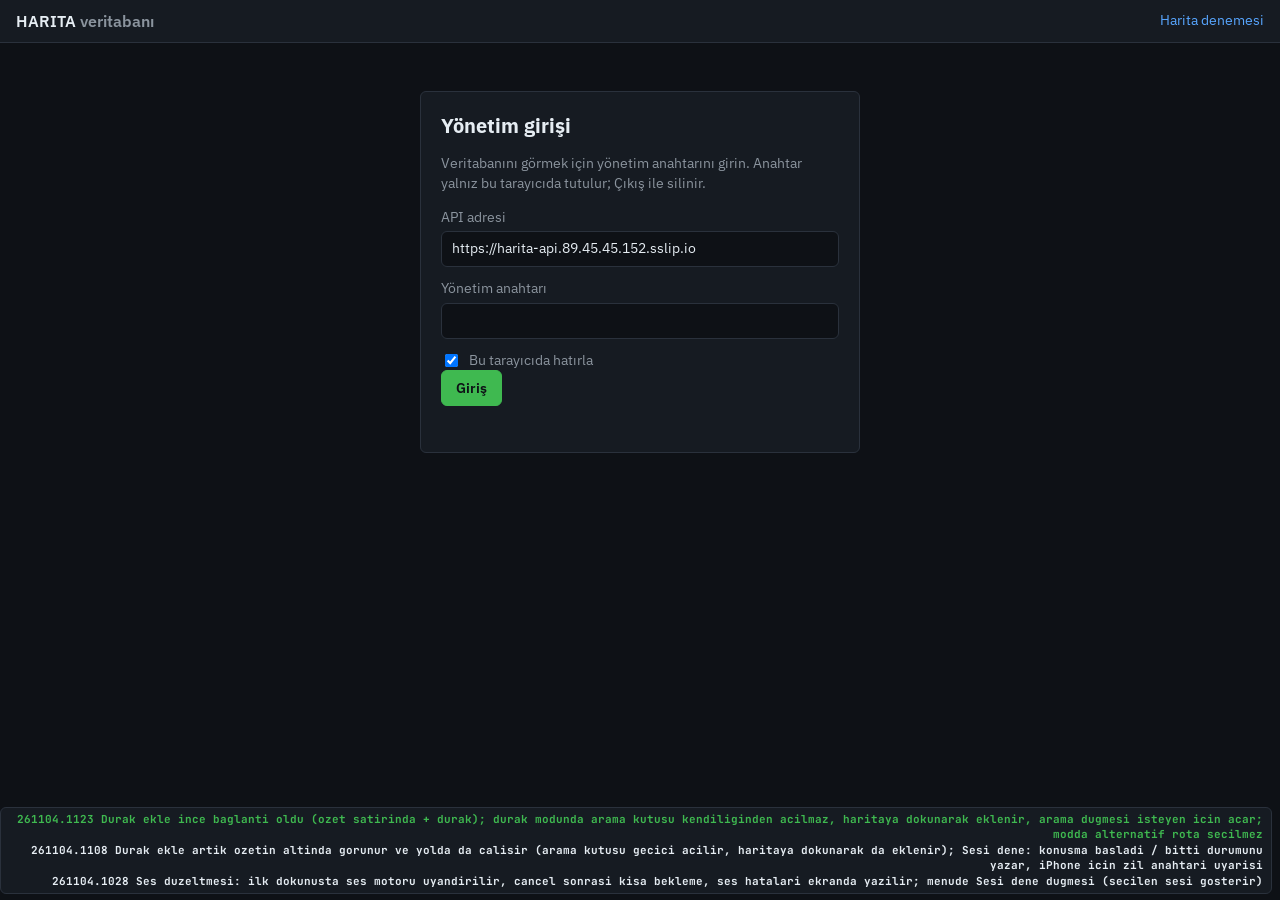
<file: deneme/veritabani.html>
<!doctype html>
<html lang="tr">
<head>
  <meta charset="utf-8">
  <meta name="viewport" content="width=device-width, initial-scale=1">
  <title>HARITA Veritabanı</title>
  <link rel="preconnect" href="https://fonts.googleapis.com">
  <link rel="preconnect" href="https://fonts.gstatic.com" crossorigin>
  <link href="https://fonts.googleapis.com/css2?family=IBM+Plex+Sans:wght@400;500;600&family=JetBrains+Mono:wght@400;500&display=swap" rel="stylesheet">
  <link rel="stylesheet" href="veritabani.css?v=261031.1352">
</head>
<body>
  <header class="ust">
    <span class="marka">HARITA <span class="soluk">veritabanı</span></span>
    <nav class="ust-baglanti">
      <a href="index.html">Harita denemesi</a>
      <button class="dugme ikincil" id="cikis" type="button" hidden>Çıkış</button>
    </nav>
  </header>

  <main id="giris-alani" class="giris" hidden>
    <form id="giris-form" class="kart giris-kart" autocomplete="off">
      <h1>Yönetim girişi</h1>
      <p class="soluk">Veritabanını görmek için yönetim anahtarını girin. Anahtar yalnız bu tarayıcıda tutulur; Çıkış ile silinir.</p>
      <label class="alan">API adresi
        <input class="girdi" id="api-adres" type="url" required>
      </label>
      <label class="alan">Yönetim anahtarı
        <input class="girdi gizli-girdi" id="yonetim-anahtar" type="text" required autocomplete="off" data-1p-ignore data-lpignore="true" spellcheck="false">
      </label>
      <label class="onay"><input type="checkbox" id="hatirla" checked> Bu tarayıcıda hatırla</label>
      <button class="dugme" type="submit">Giriş</button>
      <div id="giris-mesaj" class="mesaj" role="status"></div>
    </form>
  </main>

  <main id="uygulama" class="uygulama" hidden>
    <section class="ozet" id="ozet" aria-label="Veritabanı özeti"></section>
    <div class="ana">
      <aside class="yan kart">
        <input class="girdi" id="tablo-ara" type="search" placeholder="Tablo ara" aria-label="Tablo ara">
        <label class="onay"><input type="checkbox" id="gorunum-goster"> Görünümleri göster</label>
        <button class="tablo-oge sql-oge" id="sql-ac" type="button">SQL komutu</button>
        <ul class="tablo-liste" id="tablo-liste"></ul>
      </aside>
      <section class="icerik kart" id="icerik">
        <p class="soluk">Soldan bir tablo seçin.</p>
      </section>
    </div>
  </main>

  <footer class="surum" id="surum" aria-label="Sürüm geçmişi"></footer>
  <script type="module" src="veritabani.js?v=261031.1352"></script>
</body>
</html>
</file>
<file: deneme/veritabani.css>
/* HARITA veritabani araci: "Koyu teknik" stili (DESIGN.md). Gradyan, parlama ve golge yok. */
:root {
  --zemin: #0E1116;
  --yuzey: #161B22;
  --yuzey-2: #1C232C;
  --metin: #E6EDF3;
  --metin-ikincil: #8B949E;
  --vurgu: #3FB950;
  --vurgu-metin: #0E1116;
  --ikincil: #58A6FF;
  --sinir: #2A313C;
  --basari: #3FB950;
  --uyari: #D29922;
  --hata: #F85149;
  --font-govde: "IBM Plex Sans", "Segoe UI", sans-serif;
  --font-sayi: "JetBrains Mono", Consolas, monospace;
  --radius: 6px;
}

* { box-sizing: border-box; }

html, body {
  margin: 0;
  min-height: 100%;
  background: var(--zemin);
  color: var(--metin);
  font-family: var(--font-govde);
  font-size: 14px;
  line-height: 1.4;
}

/* hidden ozniteligi display kurallarina (orn. .uygulama grid) yenilmesin */
[hidden] { display: none !important; }

.soluk { color: var(--metin-ikincil); }
.mono, .surum, .hucre, .sql-girdi { font-family: var(--font-sayi); font-variant-numeric: tabular-nums; }

/* Ust cubuk */
.ust {
  position: sticky;
  top: 0;
  z-index: 10;
  display: flex;
  align-items: center;
  justify-content: space-between;
  gap: 12px;
  padding: 10px 16px;
  background: var(--yuzey);
  border-bottom: 1px solid var(--sinir);
}
.marka { font-weight: 600; font-size: 16px; }
.ust-baglanti { display: flex; align-items: center; gap: 12px; }
.ust-baglanti a { color: var(--ikincil); text-decoration: none; }
.ust-baglanti a:hover { text-decoration: underline; }

/* Ortak */
.kart { background: var(--yuzey); border: 1px solid var(--sinir); border-radius: var(--radius); }
.girdi {
  width: 100%;
  min-height: 36px;
  padding: 6px 10px;
  background: var(--zemin);
  color: var(--metin);
  border: 1px solid var(--sinir);
  border-radius: var(--radius);
  font: inherit;
}
/* Anahtar alani: type=password yerine metin + maske; tarayici parola yoneticisi doldurmaz */
.gizli-girdi { -webkit-text-security: disc; }
.girdi:focus-visible, .dugme:focus-visible, .tablo-oge:focus-visible, .sekme:focus-visible { outline: 2px solid var(--ikincil); outline-offset: 1px; }
.dugme {
  min-height: 36px;
  padding: 6px 14px;
  background: var(--vurgu);
  color: var(--vurgu-metin);
  border: 1px solid var(--vurgu);
  border-radius: var(--radius);
  font: inherit;
  font-weight: 600;
  cursor: pointer;
}
.dugme.ikincil { background: transparent; color: var(--metin); border-color: var(--sinir); font-weight: 500; }
.dugme:disabled { opacity: 0.5; cursor: default; }
.mesaj { min-height: 18px; margin-top: 8px; color: var(--metin-ikincil); }
.mesaj.hata { color: var(--hata); }
.alan { display: grid; gap: 4px; margin: 12px 0; color: var(--metin-ikincil); }
.onay { display: flex; align-items: center; gap: 8px; color: var(--metin-ikincil); }

/* Giris */
.giris { display: grid; place-items: start center; padding: 48px 16px; }
.giris-kart { width: min(440px, 100%); padding: 20px; }
.giris-kart h1 { margin: 0 0 8px; font-size: 20px; }

/* Uygulama */
.uygulama { padding: 16px; display: grid; gap: 16px; }
.ozet { display: grid; grid-template-columns: repeat(auto-fit, minmax(180px, 1fr)); gap: 12px; }
.ozet-kutu { padding: 12px 14px; background: var(--yuzey); border: 1px solid var(--sinir); border-radius: var(--radius); }
.ozet-kutu .etiket { color: var(--metin-ikincil); font-size: 12px; letter-spacing: 0.04em; text-transform: uppercase; }
.ozet-kutu .deger { margin-top: 4px; font-size: 22px; font-weight: 600; font-family: var(--font-sayi); }
.ozet-kutu .alt { margin-top: 2px; color: var(--metin-ikincil); font-size: 12px; overflow: hidden; text-overflow: ellipsis; white-space: nowrap; }

.ana { display: grid; grid-template-columns: 280px minmax(0, 1fr); gap: 16px; align-items: start; }
.yan { padding: 12px; display: grid; gap: 10px; position: sticky; top: 64px; max-height: calc(100vh - 80px); grid-template-rows: auto auto auto 1fr; }
.tablo-liste { list-style: none; margin: 0; padding: 0; overflow: auto; min-height: 0; }
.tablo-oge {
  display: flex;
  align-items: center;
  justify-content: space-between;
  gap: 8px;
  width: 100%;
  padding: 8px 10px;
  background: transparent;
  color: var(--metin);
  border: 0;
  border-radius: var(--radius);
  font: inherit;
  text-align: left;
  cursor: pointer;
}
.tablo-oge:hover { background: var(--yuzey-2); }
.tablo-oge.secili { background: var(--yuzey-2); box-shadow: inset 3px 0 0 var(--vurgu); }
.tablo-oge .sayi { color: var(--metin-ikincil); font-family: var(--font-sayi); font-size: 12px; }
.tablo-oge .gorunum { color: var(--metin-ikincil); font-size: 12px; }
.sql-oge { border: 1px solid var(--sinir); font-weight: 600; }

.icerik { padding: 16px; min-width: 0; }
.baslik-satir { display: flex; flex-wrap: wrap; align-items: center; justify-content: space-between; gap: 12px; margin-bottom: 12px; }
.baslik-satir h2 { margin: 0; font-size: 18px; font-family: var(--font-sayi); }
.sekmeler { display: flex; gap: 8px; }
.sekme {
  min-height: 34px;
  padding: 4px 14px;
  background: transparent;
  color: var(--metin);
  border: 1px solid var(--sinir);
  border-radius: var(--radius);
  font: inherit;
  cursor: pointer;
}
.sekme.aktif { background: var(--vurgu); color: var(--vurgu-metin); border-color: var(--vurgu); font-weight: 600; }

.arac-satir { display: flex; flex-wrap: wrap; gap: 8px; align-items: center; margin-bottom: 12px; }
.arac-satir .girdi { width: auto; min-width: 130px; flex: 1 1 130px; }
.arac-satir select.girdi { flex: 0 0 auto; }

.tablo-kap { overflow: auto; border: 1px solid var(--sinir); border-radius: var(--radius); max-height: 62vh; }
table.veri { border-collapse: collapse; width: 100%; font-size: 13px; }
table.veri th, table.veri td { padding: 6px 10px; border-bottom: 1px solid var(--sinir); text-align: left; vertical-align: top; white-space: nowrap; }
table.veri th { position: sticky; top: 0; z-index: 1; background: var(--yuzey-2); cursor: pointer; user-select: none; }
table.veri th .tip { display: block; color: var(--metin-ikincil); font-weight: 400; font-size: 11px; font-family: var(--font-sayi); }
table.veri td.sayisal { text-align: right; }
table.veri td .bos { color: var(--metin-ikincil); font-style: italic; }
table.veri td .gizli { color: var(--uyari); }
table.veri td.uzun { white-space: normal; min-width: 240px; max-width: 480px; word-break: break-word; }
table.veri tbody tr:hover td { background: var(--yuzey-2); }
.rozet { display: inline-block; margin-right: 4px; padding: 0 5px; border: 1px solid var(--vurgu); border-radius: 4px; color: var(--vurgu); font-size: 10px; font-weight: 600; }
.rozet.yabanci { border-color: var(--ikincil); color: var(--ikincil); }

.sayfa-satir { display: flex; align-items: center; justify-content: space-between; gap: 12px; margin-top: 12px; color: var(--metin-ikincil); }
.sql-girdi { width: 100%; min-height: 140px; padding: 10px; resize: vertical; background: var(--zemin); color: var(--metin); border: 1px solid var(--sinir); border-radius: var(--radius); font-size: 13px; }
.ornekler { display: flex; flex-wrap: wrap; gap: 8px; margin: 8px 0; }

/* Surum */
.surum {
  position: fixed;
  right: 8px;
  bottom: 6px;
  z-index: 20;
  padding: 4px 8px;
  background: var(--yuzey);
  border: 1px solid var(--sinir);
  border-radius: var(--radius);
  font-size: 11px;
  font-weight: 700;
  text-align: right;
  pointer-events: none;
}
.surum div { color: var(--metin); }
.surum div.yeni { color: var(--basari); }

@media (max-width: 860px) {
  .ana { grid-template-columns: minmax(0, 1fr); }
  .yan { position: static; max-height: 260px; }
}
</file>
